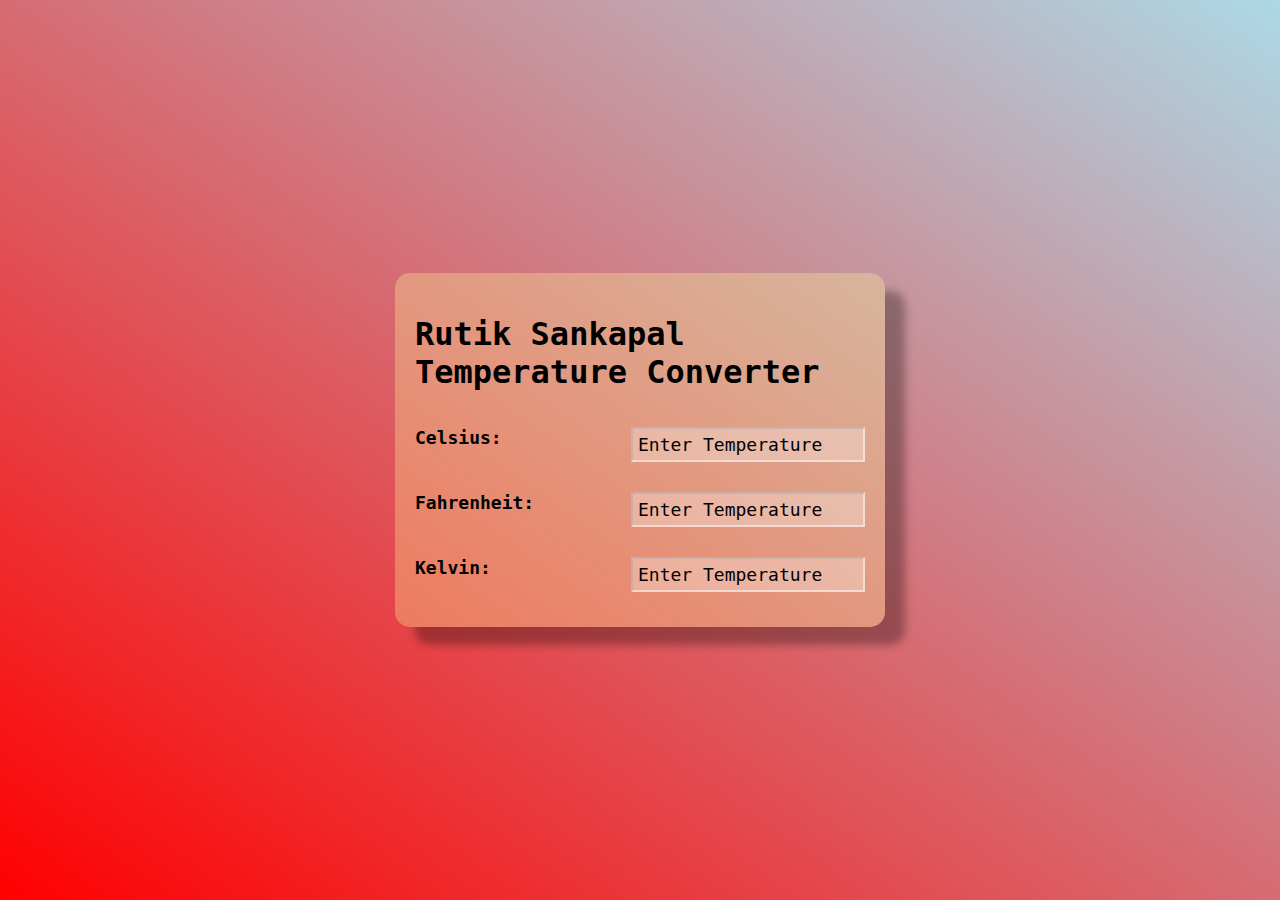
<file: Task 2 - Temperature Convertor/index.html>
<!DOCTYPE html>
<html lang="en">
  <head>
    <meta charset="UTF-8" />
    <meta http-equiv="X-UA-Compatible" content="IE=edge" />
    <meta name="viewport" content="width=device-width, initial-scale=1.0" />
    <title>Rutik Temperature Converter</title>
    <link rel="stylesheet" href="style.css" />
  </head>
  <body>
    <div class="container">
      <h1 class="heading">Rutik Sankapal Temperature Converter</h1>
      <div class="temp-container">
        <label for="celsius">Celsius:</label>
        <input
          onchange="computeTemp(event)"
          type="number"
          name="celsius"
          id="celsius"
          placeholder="Enter Temperature"
          class="input"
        />
      </div>
      <div class="temp-container">
        <label for="fahrenheit">Fahrenheit:</label>
        <input
          onchange="computeTemp(event)"
          type="number"
          name="fahrenheit"
          id="fahrenheit"
          placeholder="Enter Temperature"
          class="input"
        />
      </div>
      <div class="temp-container">
        <label for="kelvin">Kelvin:</label>
        <input
          onchange="computeTemp(event)"
          type="number"
          name="kelvin"
          id="kelvin"
          placeholder="Enter Temperature"
          class="input"
        />
      </div>
    </div>
    <script src="index.js"></script>
  </body>
</html>
</file>
<file: Task 2 - Temperature Convertor/style.css>
body {
  margin: 0;
  background: linear-gradient(to left bottom, lightblue, red);
  min-height: 100vh;
  display: flex;
  justify-content: center;
  align-items: center;
  font-family: monospace;
  color: black;
}

.container {
  background: rgba(255, 255, 155, 0.3);
  padding: 20px;
  box-shadow: 20px 18px 8px rgba(0, 0, 0, 0.3);
  border-radius: 15px;
  width: 85%;
  max-width: 450px;
  min-width: 350px;
  display: flex;
  flex-direction: column;
  align-items: center;
}

.heading {
  font-size: 32px;
}

.temp-container {
  width: 100%;
  padding: 15px;
  font-weight: bold;
  font-size: 18px;
}

.input {
  width: 220px;
  font-family: monospace;
  padding: 5px;
  float: right;
  outline: none;
  background: rgba(255, 255, 255, 0.3);
  border-color: rgba(255, 255, 255, 0.5);
  color: black;
  font-size: 18px;
}

.input::placeholder {
  color: black;
}
</file>
